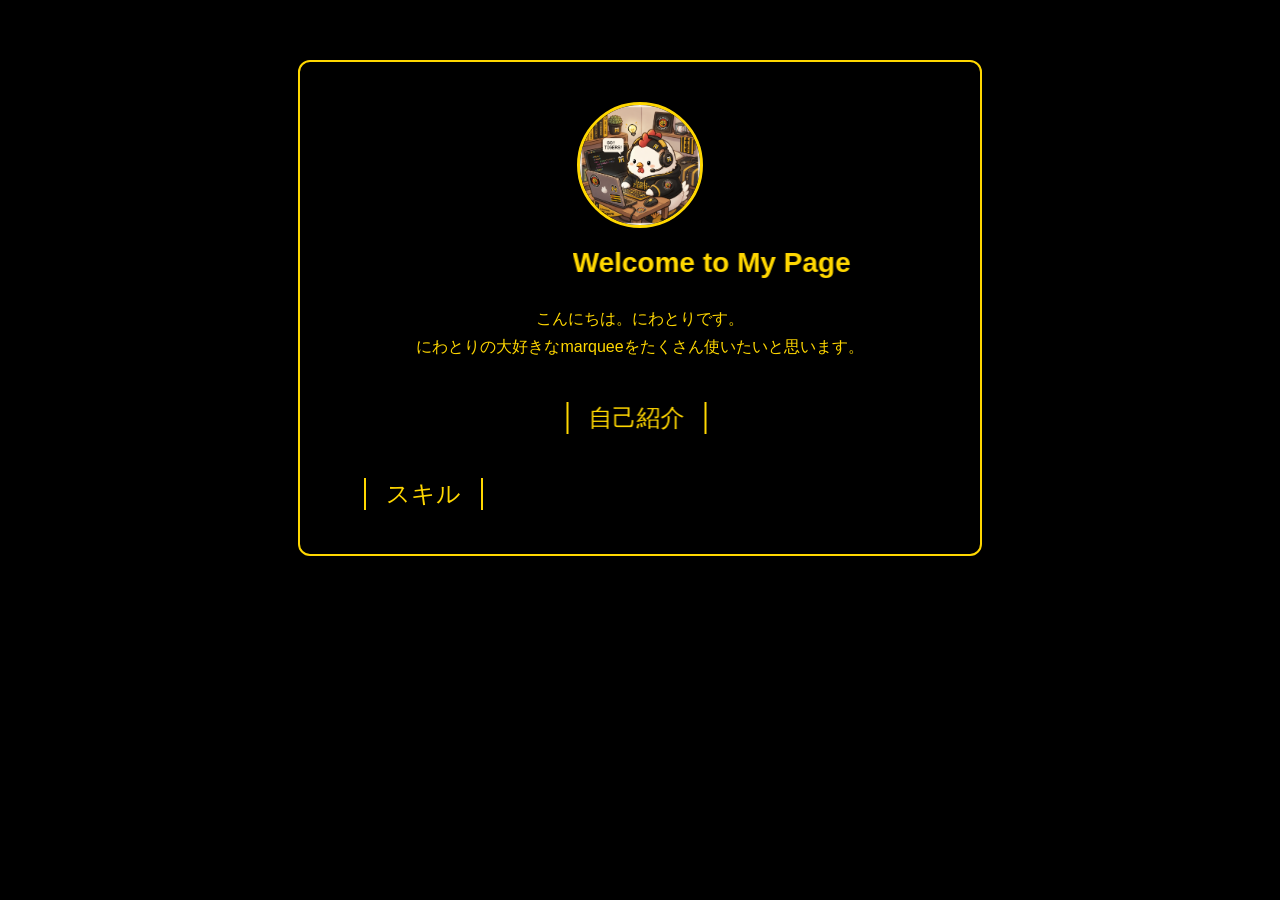
<file: index.html>
<!DOCTYPE html>
<html lang="ja">
<head>
    <meta charset="UTF-8">
    <meta name="viewport" content="width=device-width, initial-scale=1.0">
    <title>焼き鳥</title>
    <link rel="stylesheet" href="style.css">
</head>
<body>
    <div class="container">
    
    <!-- プロフィール上部 -->
    <div class="profile-header">
      <img src="profile.png" class="avatar">
      <h1 class="name"><marquee behavior="alternate">Welcome to My Page</marquee></h1>
      <p class="bio">
        こんにちは。にわとりです。<br>
                にわとりの大好きなmarqueeをたくさん使いたいと思います。<br>    
     </p>
    </div>
<div class="nav">
  <marquee behavior="alternate" scrollamount="15"><a href="profile.html" class="nav-btn">自己紹介</a></marquee>
</div>
<div class="nav">
  <marquee behavior="alternate" scrollamount="30"><a href="skill.html" class="nav-btn">スキル</a></marquee>
</div>
  </div>

    
</body>
</html>
</file>
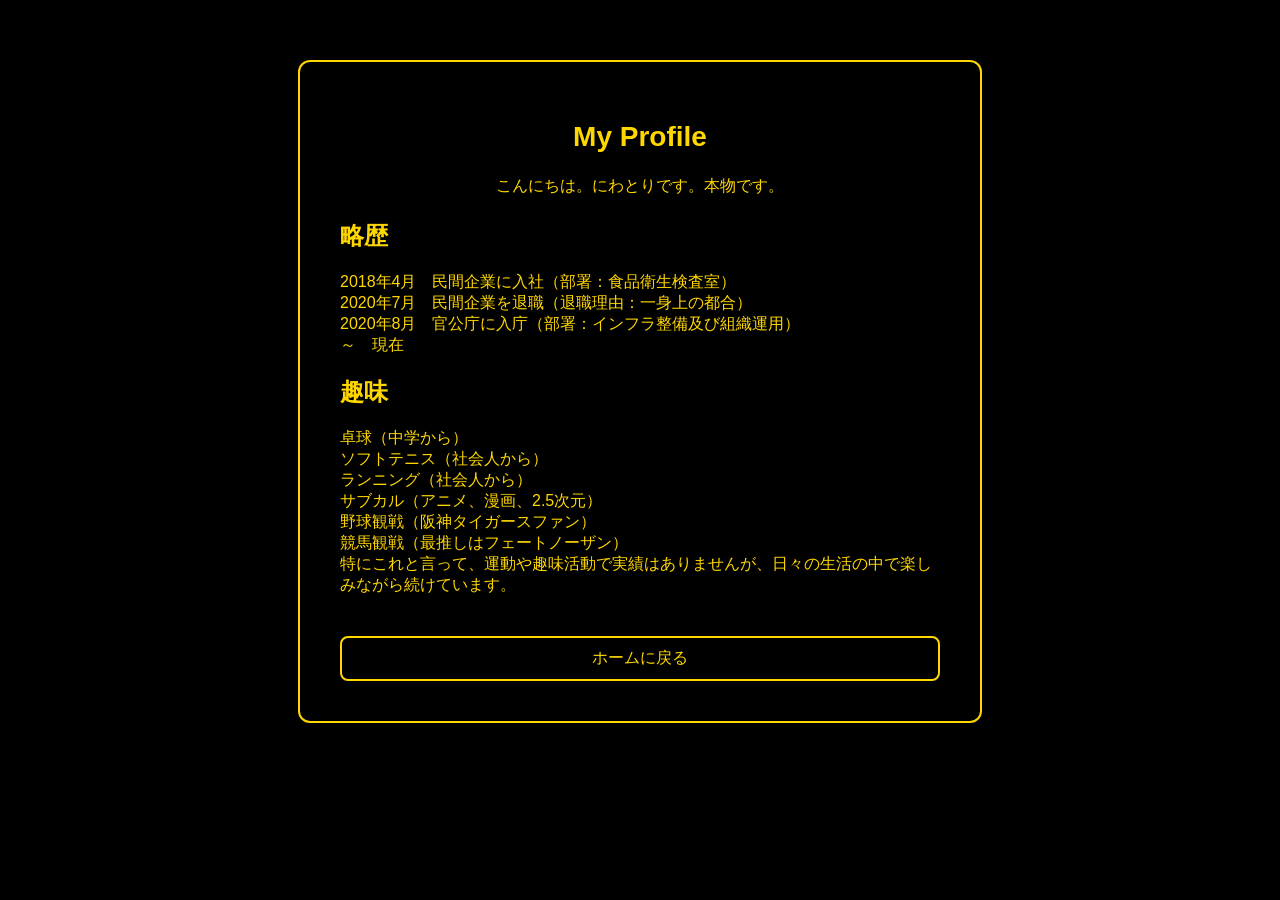
<file: profile.html>
<!DOCTYPE html>
<html lang="ja">
<head>
  <meta charset="UTF-8">
  <meta name="viewport" content="width=device-width, initial-scale=1.0">
  <title>焼き鳥のプロフィール</title>
  <link rel="stylesheet" href="style.css">
</head>
<body>
  <div class="container">

    <!-- 自己紹介 -->
    <div class="profile-header">
      <h1 class="name">My Profile</h1>
      <p class="bio">こんにちは。にわとりです。本物です。</p>
    </div>

    <!-- 略歴 -->
    <div class="section">
      <h2>略歴</h2>
      <p>
        2018年4月　民間企業に入社（部署：食品衛生検査室）<br>
        2020年7月　民間企業を退職（退職理由：一身上の都合）<br>
        2020年8月　官公庁に入庁（部署：インフラ整備及び組織運用）<br>
        ～　現在<br>
    </p>
    </div>

    <!-- 趣味 -->
    <div class="section">
      <h2>趣味</h2>
      <p>
        卓球（中学から）<br>
        ソフトテニス（社会人から）<br>
        ランニング（社会人から）<br>
        サブカル（アニメ、漫画、2.5次元）<br>
        野球観戦（阪神タイガースファン）<br>
        競馬観戦（最推しはフェートノーザン）<br>

        特にこれと言って、運動や趣味活動で実績はありませんが、日々の生活の中で楽しみながら続けています。<br>
      </p>
    </div>

   
<!-- ホームに戻る -->
<a href="index.html" class="back-btn">ホームに戻る</a>

  </div>
</body>
</html>
</file>
<file: style.css>
/* 全体 */
body {
  background-color: #000000;
  color: #FFD700;
  font-family: sans-serif;
  margin: 0;
  padding: 0;
}

/* コンテナ */
.container {
  max-width: 600px;
  margin: 60px auto;
  padding: 40px;
  border: 2px solid #FFD700;
  border-radius: 12px;
}

/* アバター */
.avatar {
  width: 120px;
  height: 120px;
  border-radius: 50%;
  border: 3px solid #FFD700;
  display: block;
  margin: 0 auto 16px;
}

/* 名前 */
.name {
  text-align: center;
  font-size: 28px;
  color: #FFD700;
}

/* 自己紹介 */
.bio {
  text-align: center;
  line-height: 1.8;
}

/* スキル */
.skills h2 {
  border-bottom: 2px solid #FFD700;
  padding-bottom: 8px;
}

.skills li {
  margin: 8px 0;
  line-height: 1.8;
}

.back-btn {
  display: block;
  text-align: center;
  margin-top: 40px;
  color: #FFD700;
  text-decoration: none;
  border: 2px solid #FFD700;
  padding: 10px;
  border-radius: 8px;
}

.back-btn:hover {
  background-color: #FFD700;
  color: #000000;
}

.nav {
  text-align: center;
  margin-top: 40px;
}

.nav-btn {
  color: #FFD700;
  text-decoration: none;
  border: 2px solid #FFD700;
  padding: 10px 20px;
  border-radius: 8px;
  margin: 0 10px;
  font-size: 24px;
}

.nav-btn:hover {
  background-color: #FFD700;
  color: #000000;
}

.github img {
  width: 100%;
  max-width: 100%;
  height: auto;
  border-radius: 8px;
}
</file>
